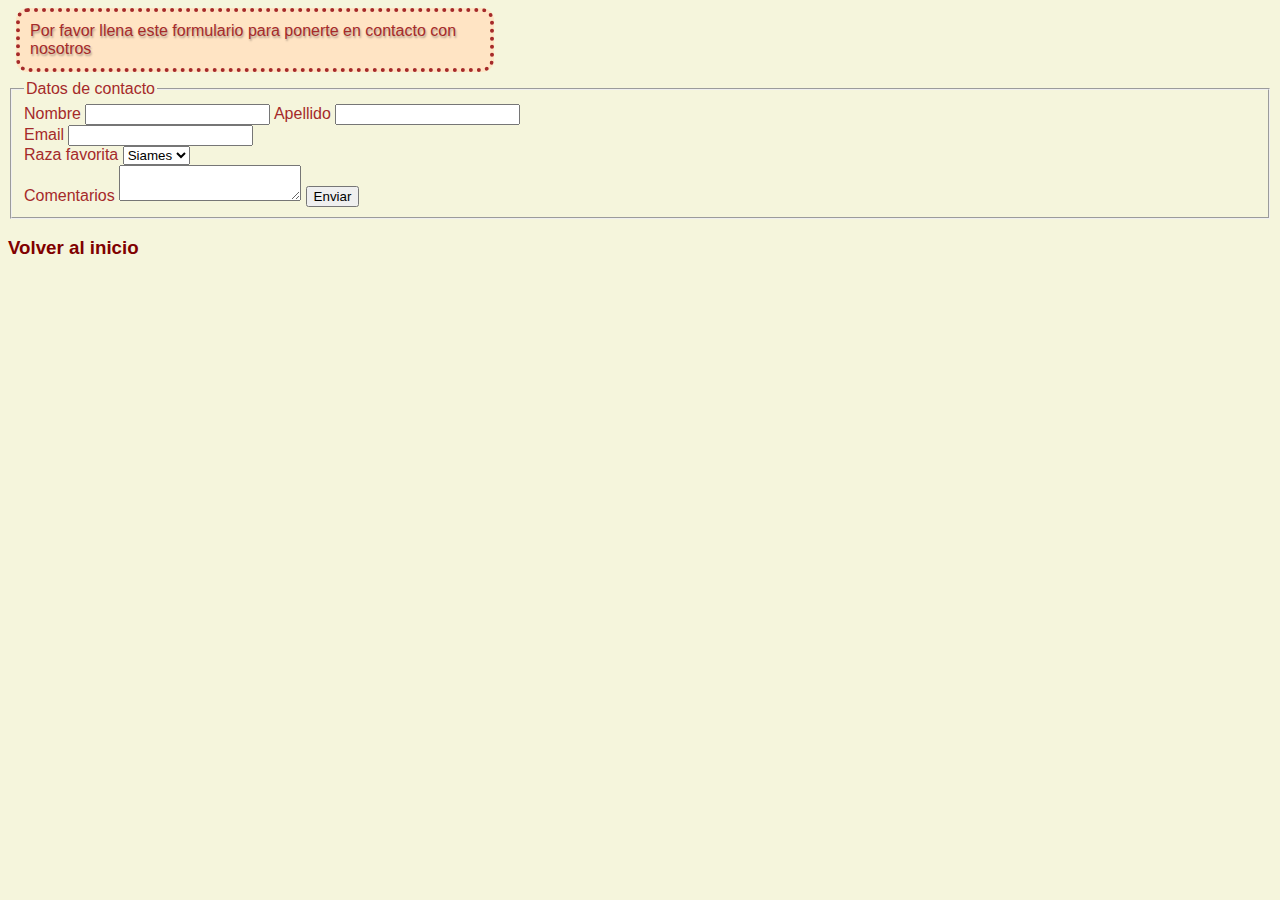
<file: contacto.html>
<!DOCTYPE html>
<link rel="stylesheet" href="main.css" type="text/css">
<html>
    <head>
     <title>Contacto</title>
    </head>
    <body>
        <div class="caja">Por favor llena este formulario para ponerte en contacto con nosotros</div>
        <fieldset>
            <legend>Datos de contacto</legend>
            <form action="contacto2.html">
                <label for="">Nombre</label>
                <input type="text">
                <label for="">Apellido</label>
                <input type="text">
                <br>
                <label for="">Email</label>
                <input type="email">
                <br>
                <label>Raza favorita</label>
                <select name="Razas">
                    <option>Siames</option>
                    <option>Persa</option>
                    <option>Bengali</option>
                    <option>Egipcio</option>
                  </select>
                  <br>
                <label>Comentarios</label>
                <textarea></textarea>
                <button>Enviar</button>
            </form>
        </fieldset>
        <h3><a href="index.html" class="boton">Volver al inicio</a></h3>
    </body>
</html>
</file>
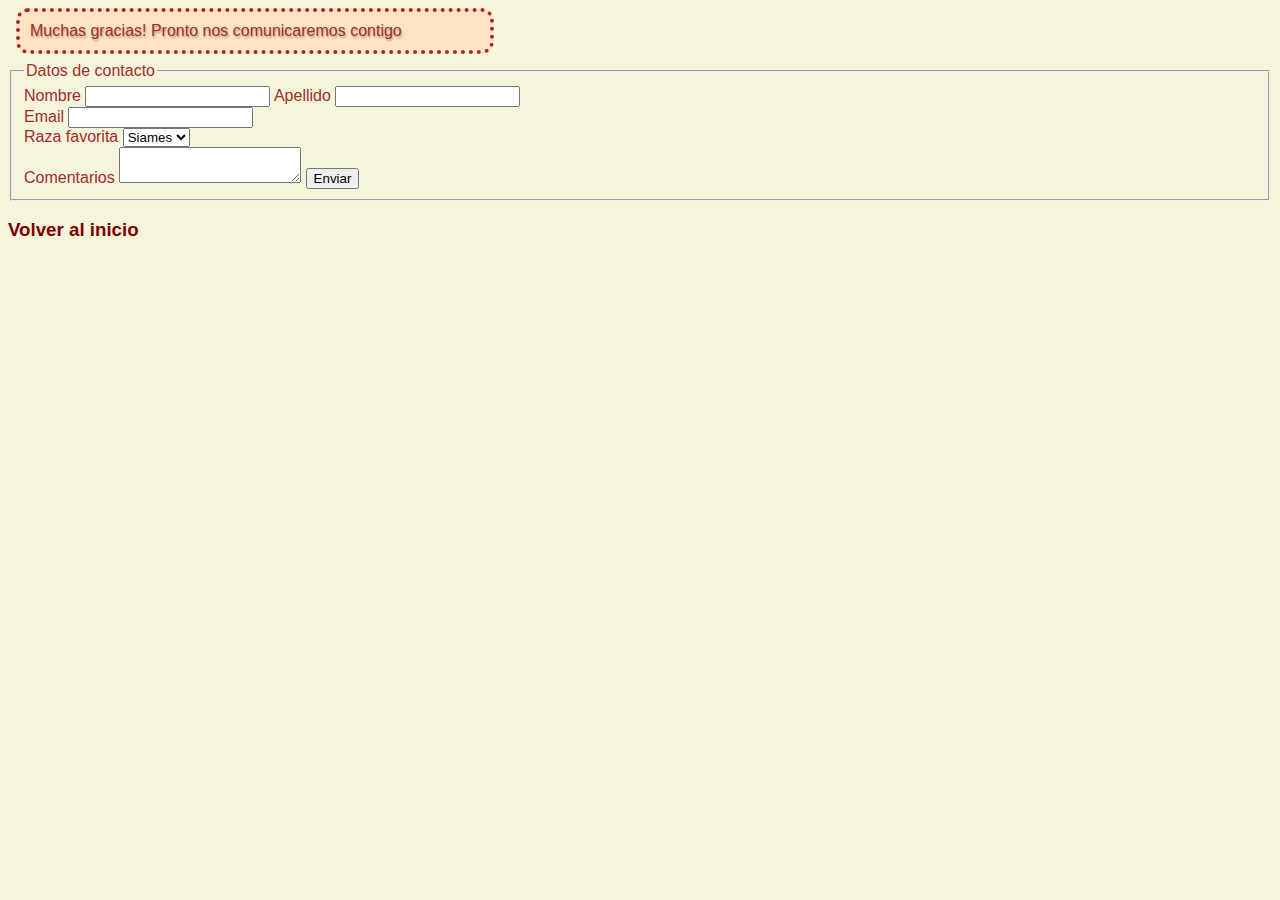
<file: contacto2.html>
<!DOCTYPE html>
<link rel="stylesheet" href="main.css" type="text/css">
<html>
    <head>
     <title>Contacto</title>
    </head>
    <body>
        <div class="caja">Muchas gracias! Pronto nos comunicaremos contigo</div>
        <fieldset>
            <legend>Datos de contacto</legend>
            <form action="contacto2.html">
                <label for="">Nombre</label>
                <input type="text">
                <label for="">Apellido</label>
                <input type="text">
                <br>
                <label for="">Email</label>
                <input type="email">
                <br>
                <label>Raza favorita</label>
                <select name="Razas">
                    <option>Siames</option>
                    <option>Persa</option>
                    <option>Bengali</option>
                    <option>Egipcio</option>
                  </select>
                  <br>
                <label>Comentarios</label>
                <textarea></textarea>
                <button>Enviar</button>
            </form>
        </fieldset>
        <h3><a href="index.html" class="boton">Volver al inicio</a></h3>
    </body>
</html>
</file>
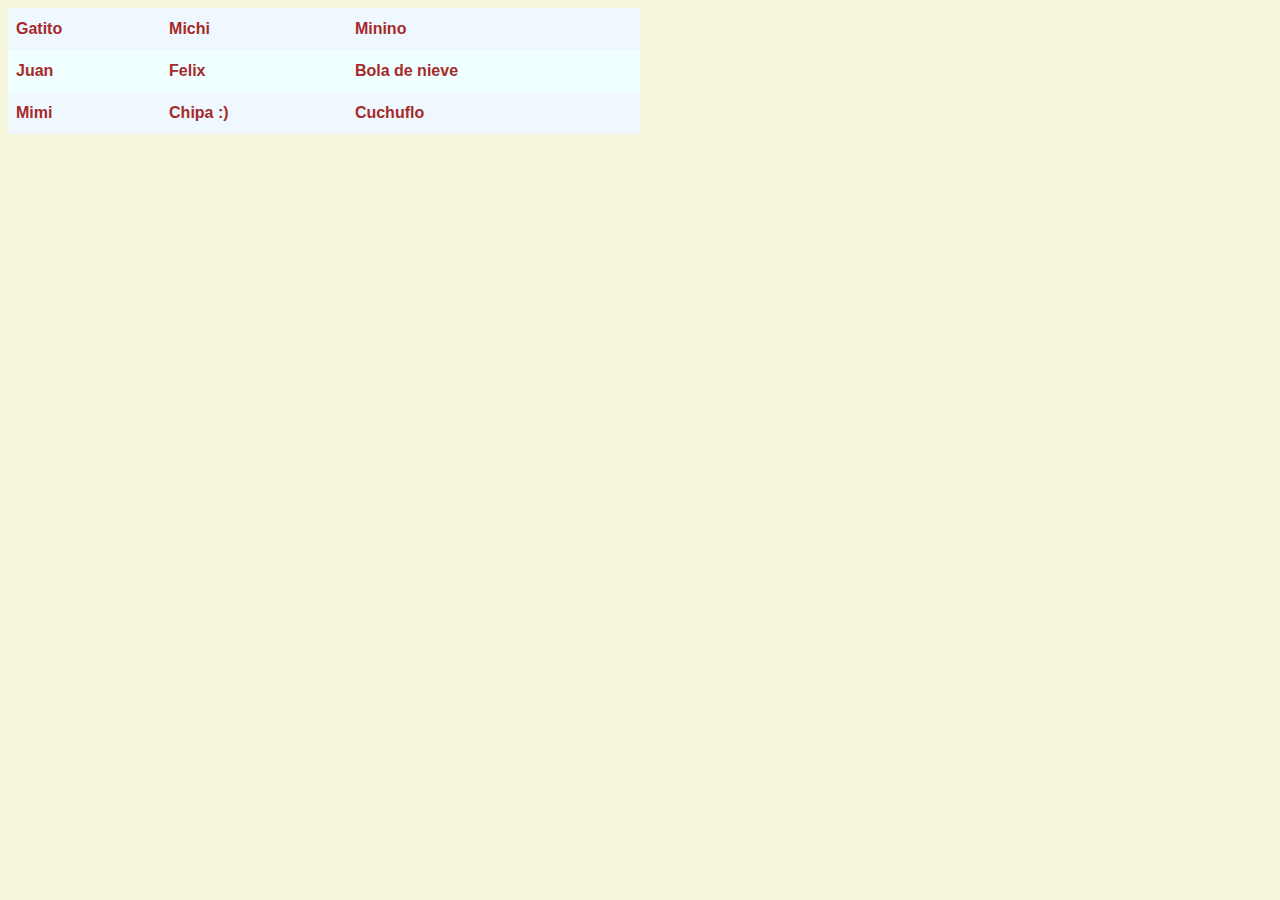
<file: tabla.html>
<!DOCTYPE html>
<link rel="stylesheet" href="main.css" type="text/css">
<html>
    <head>
     <title>Prueba tabla</title>
    </head>
    <body>
        <table>
            <tr>
                <th>Gatito</th>
                <th>Michi</th>
                <th>Minino</th>
            </tr>
            <tr>
                <th>Juan</th>
                <th>Felix</th>
                <th>Bola de nieve</th>
            </tr>
            <tr>
                <th>Mimi</th>
                <th>Chipa :)</th>
                <th>Cuchuflo</th>
            </tr>
        </table>
    </body>
</html>
</file>
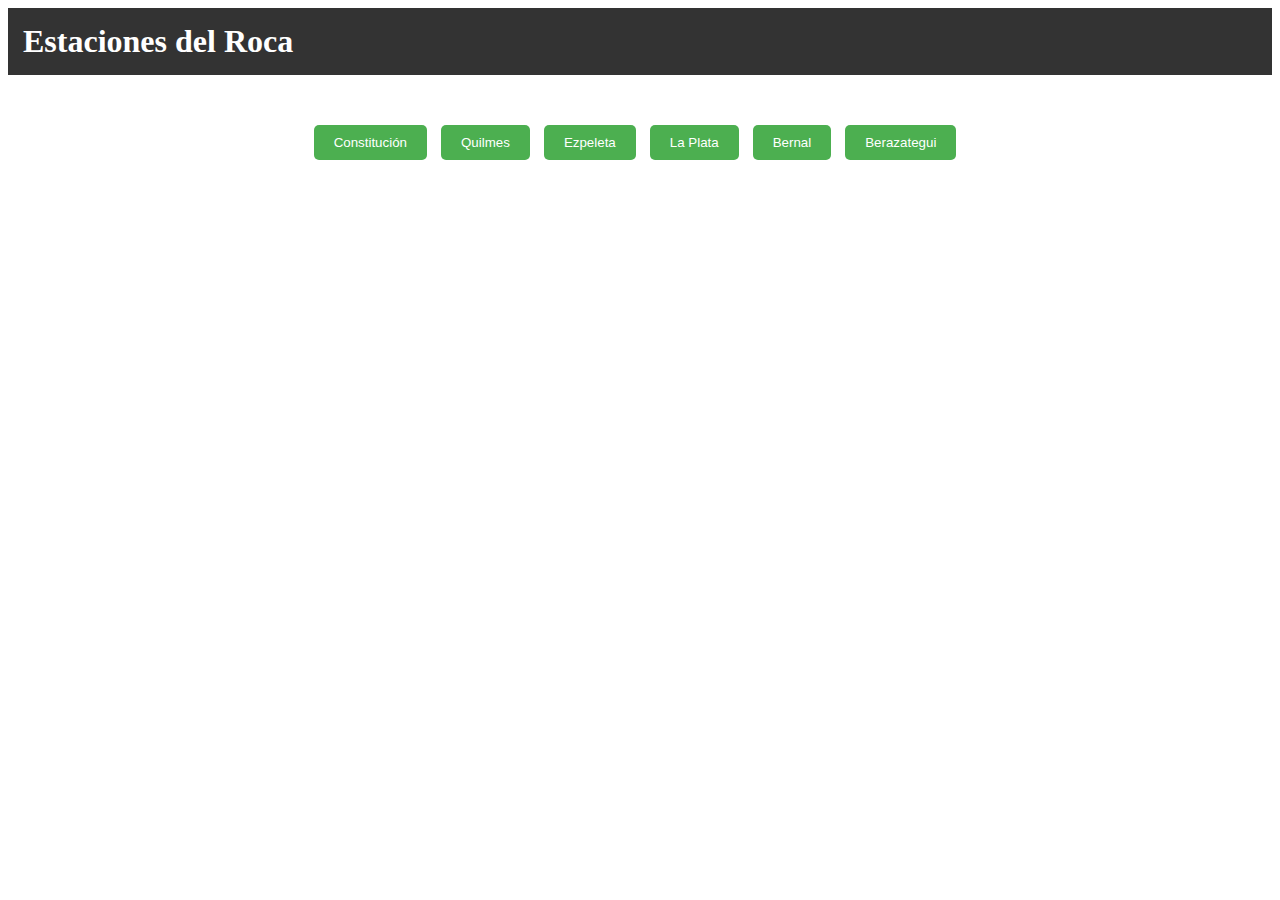
<file: trenes.html>
<!DOCTYPE html>
<html>
<head>
	<meta charset="UTF-8">
	<title>Imagenes del Roca</title>
	<link rel="stylesheet" type="text/css" href="style.css">
</head>
<h1>Estaciones del Roca</h1>
<body>
	<div class="container">
		<button id="boton1">Constitución</button>
		<button id="boton2">Quilmes</button>
		<button id="boton3">Ezpeleta</button>
		<button id="boton4">La Plata</button>
		<button id="boton5">Bernal</button>
		<button id="boton6">Berazategui</button>
		<div id="imagen"></div>
	</div>

	<script src="script.js"></script>
</body>
</html>
</file>
<file: main.css>
body {
    background-color: beige;
    color: brown;
    font-family: 'Franklin Gothic Medium', 'Arial Narrow', Arial, sans-serif
}

.boton {
    color: maroon;
    text-align: center;
}

.caja {
    margin: 8px;
    padding: 10px;
    border-style: dotted;
    border-width: 4px;
    border-radius: 12px;
    background-color:bisque ;
    width: 450px;
    text-shadow: 1px 2px 2px rgba(0, 0, 0, 0.3);
    font-family: 'Franklin Gothic Medium', 'Arial Narrow', Arial, sans-serif;
}

a {
    text-decoration: none;
}

a:hover {
    color: #ae736f;
}

a:active {
    color: #281a1a;
}

ul li {
    list-style-type: none;
    background-color: #dda8b0;
    border-radius: 3px;
    padding: 2px;
    padding-left: 2px;
}

table {
    width: 50%;
    background-color: aliceblue;
    border-collapse: collapse;
}

tr:nth-child(even) {
    background-color: azure;
}

td {
    border: 1px solid #281a1a;
}

th {
    text-align: left;
    padding-left: 8px;
    padding-right: 8px;
    padding-top: 12px;
    padding-bottom: 12px;
}

header {
    background-color: #333;
    color: #fff;
    padding: 10px;
}

nav ul {
    list-style: none;
    margin: 0;
    padding: 0;
    display: flex;
    justify-content: space-between;
}

nav li {
    margin-right: 10px;
}

nav a {
    color: #fff;
    text-decoration: none;
    padding: 10px;
}

nav a:hover {
    background-color: #555;
}
</file>
<file: style.css>
.container {
	max-width: 800px;
	margin: 0 auto;
	text-align: center;
}

h1 {
	font-size: 2em;
	margin-top: 0px;
	margin-bottom: 50px;
	color: #fff;
	background-color: #333;
	padding: 15px;
  }

body {
	background-image: url('https://elargentinodiario.com.ar/wp-content/uploads/2022/08/wp-1660634316694.jpg');
	background-size: cover;
  }

button {
	background-color: #4CAF50;
	color: white;
	padding: 10px 20px;
	border: none;
	border-radius: 5px;
	margin-right: 10px;
	cursor: pointer;
}

#imagen {
	margin-top: 100px;
}

.imagen1 {
	background-image: url('https://placekitten.com/600/600');
	background-repeat: no-repeat;
	background-size: auto;
	height: 600px;
	width: 600px;
	margin: 0 auto;
}

.imagen2 {
	background-image: url('https://placekitten.com/500/300');
	background-repeat: no-repeat;
	background-size: auto;
	height: 500px;
	width: 300px;
	margin: 0 auto;
}

.imagen3 {
	background-image: url('https://placekitten.com/700/650');
	background-repeat: no-repeat;
	background-size: auto;
	height: 700px;
	width: 650px;
	margin: 0 auto;
}

.imagen4 {
	background-image: url('https://placekitten.com/600/600');
	background-repeat: no-repeat;
	background-size: auto;
	height: 600px;
	width: 600px;
	margin: 0 auto;
}

.imagen5 {
	background-image: url('https://placekitten.com/500/300');
	background-repeat: no-repeat;
	background-size: auto;
	height: 500px;
	width: 300px;
	margin: 0 auto;
}

.imagen6 {
	background-image: url('https://placekitten.com/700/650');
	background-repeat: no-repeat;
	background-size: auto;
	height: 700px;
	width: 650px;
	margin: 0 auto;
}
</file>
